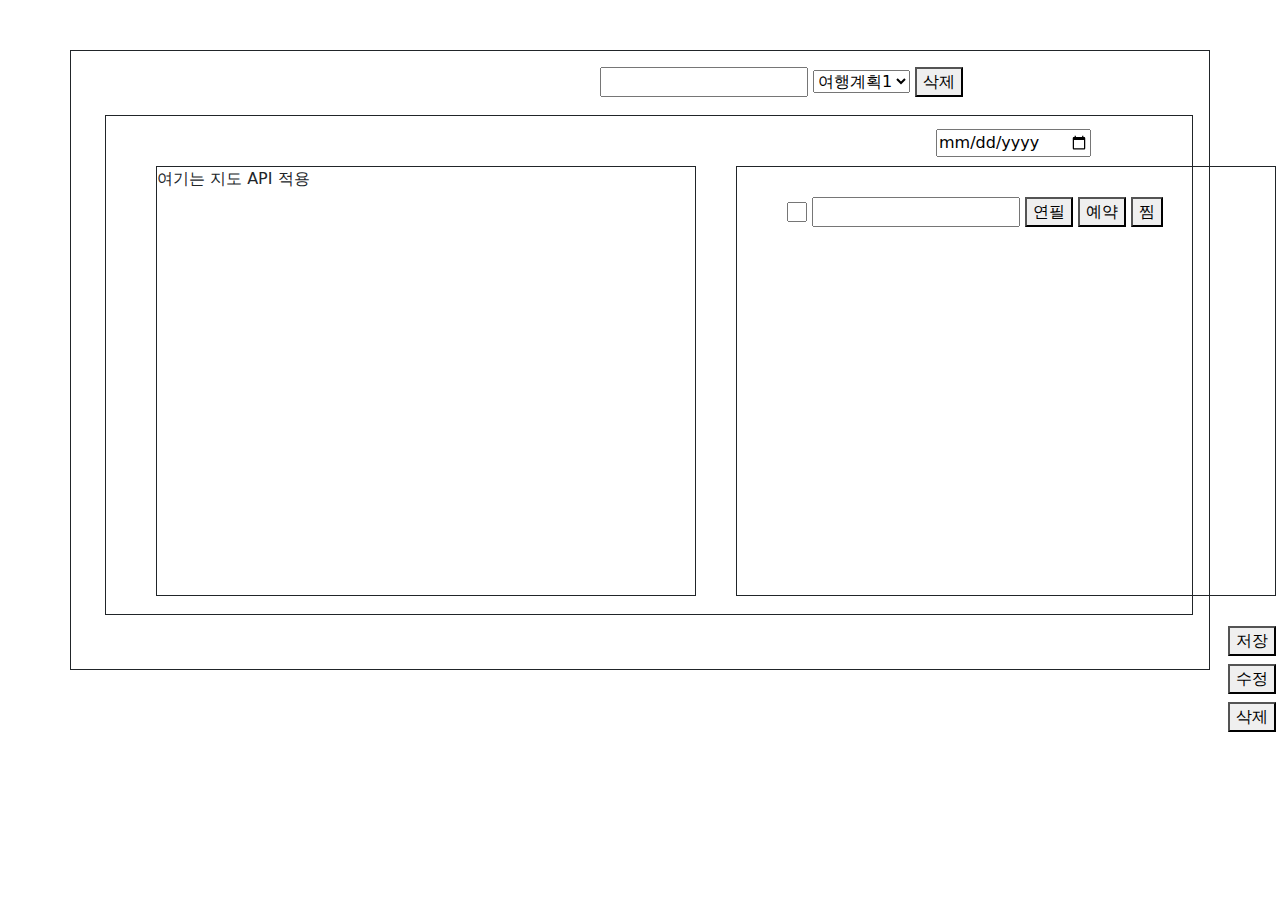
<file: prac01/src/main/webapp/Plan.html>
<!DOCTYPE html>
<html>
<head>
<meta charset="UTF-8">
<title>Insert title here</title>
<meta name="viewport" content="width=device-width, initial-scale=1">
<link href="https://cdn.jsdelivr.net/npm/bootstrap@5.1.3/dist/css/bootstrap.min.css" rel="stylesheet">
<script src="https://cdn.jsdelivr.net/npm/bootstrap@5.1.3/dist/js/bootstrap.bundle.min.js"></script>
</head>
<body>
<fieldset style="width:90%; height:620px; border:1px solid; margin-top:50px;" class="container">
<div id="title_box" style="text-align:center; display: block; position: absolute; top:67px; left:600px">
  <input type="hidden" style="width: 20px; height: 20px;">
  <input type="text" style="position: relative;">
  <select style="position: relative;">
    <option>여행계획1</option>
    <option>여행계획2</option>
    <option>여행계획3</option>
    <option><button>+</button></option>
  </select>
  <button>삭제</button>
</div>
<fieldset style="width:85%; height:500px; border:1px solid; position: absolute; top: 115px; left:105px" class="container">
<input type="date" style="left: 830px; top: 13px; position: absolute; display:block;">
<div style="position: absolute; left:30px">
	<div style="border:1px solid; width:540px; height:430px; left:20px; display:inline-block; position: absolute; top: 50px;" >여기는 지도 API 적용</div>
	<div style="border:1px solid; width:540px; height:430px; display:inline-block; position: absolute; left: 600px; top: 50px;">
		<div style="position: absolute; left: 50px; top: 30px;">
			<input type="text" style="width: 20px; height: 20px;">
			<input type="text">
			<button>연필</button>
			<button>예약</button>
			<button>찜</button>
		</div>
	</div>
</div>
</fieldset>
<div style="position:absolute; top:622px; left:1170px">
<button class="m-1 float-right" style="display:inline-block; float:right;">저장</button>
<button class="m-1 float-right" style="display:inline-block; float:right;">수정</button>
<button class="m-1 float-right" style="display:inline-block; float:right;">삭제</button>
</div>
</fieldset>
</body>
</html>
</file>
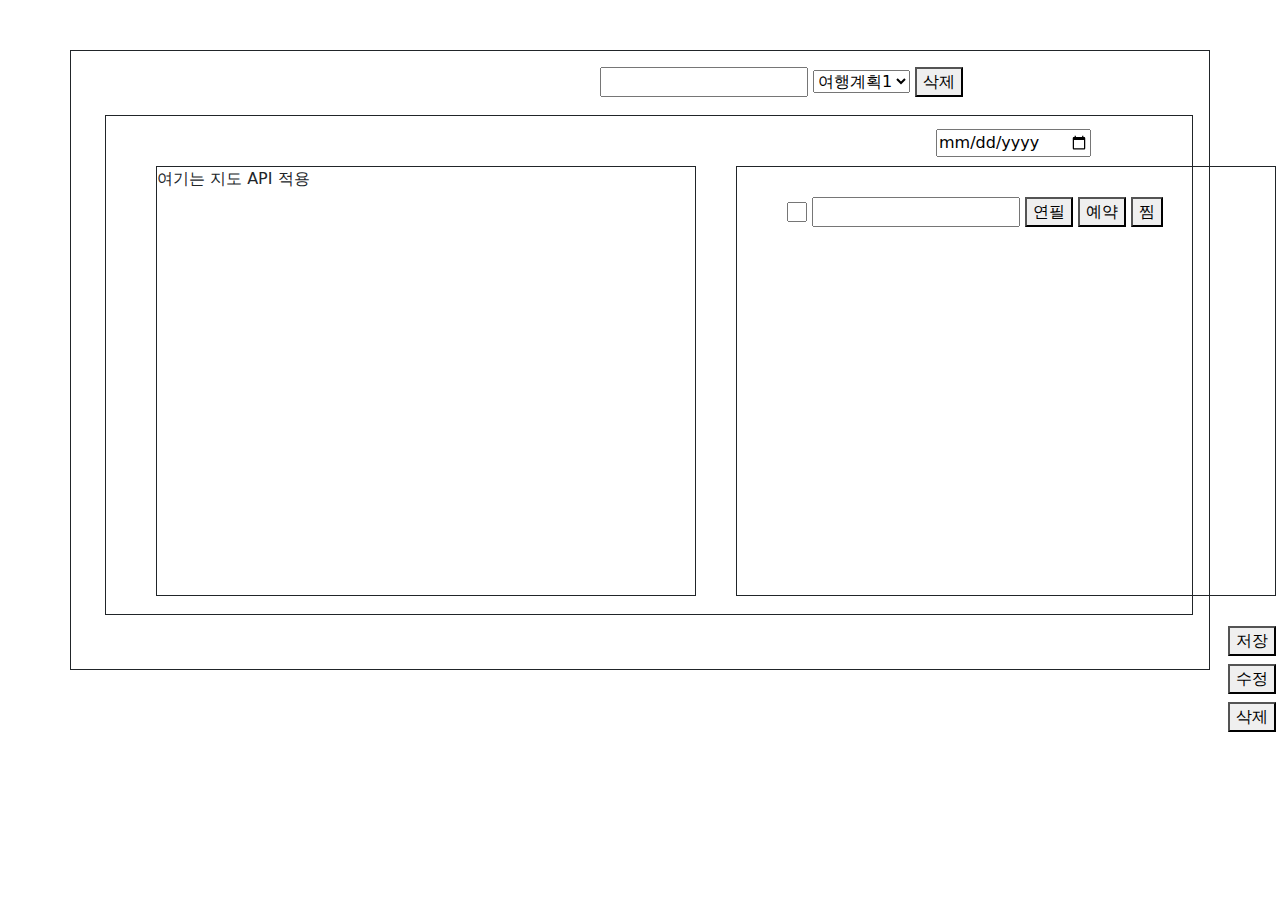
<file: prac01/src/main/webapp/plan.html>
<!DOCTYPE html>
<html>
<head>
<meta charset="UTF-8">
<title>Insert title here</title>
<meta name="viewport" content="width=device-width, initial-scale=1">
<link href="https://cdn.jsdelivr.net/npm/bootstrap@5.1.3/dist/css/bootstrap.min.css" rel="stylesheet">
<script src="https://cdn.jsdelivr.net/npm/bootstrap@5.1.3/dist/js/bootstrap.bundle.min.js"></script>
<script type="text/javascript" src="https://code.jquery.com/jquery-3.6.0.min.js"></script>
<script type="text/javascript">
$(document).ready(function() {
	$("#btnDibs").click(function(event){   
		var v_thisOffset = $(this).offset();   
		var v_dibslistW = $("#btnDibs").width() + 20;   
		var v_dibslistH = $("#btnDibs").height() / 2;   
		$('#dibsList').css({'left':v_thisOffset.left - v_dibslistW ,'top':v_thisOffset.top - v_dibslistH});  
		$('#dibsList').show().focus();
	    event.preventDefault();
	});
	$("#btnDibsOk").click(function(event){
		$('#dibsList').hide();
	});
	$(document).mouseup(function (e){
		if($('#dibsList').has(e.target).length === 0){
			$('#dibsList').hide();
		}
	});
})
</script>
</head>
<body>
<fieldset style="width:90%; height:620px; border:1px solid; margin-top:50px; z-index: 1" class="container">
<div id="title_box" style="text-align:center; display: block; position: absolute; top:67px; left:600px">
  <input type="hidden" style="width: 20px; height: 20px;">
  <input type="text" style="position: relative;">
  <select style="position: relative;">
    <option>여행계획1</option>
    <option>여행계획2</option>
    <option>여행계획3</option>
    <option><button>+</button></option>
  </select>
  <button>삭제</button>
</div>
<fieldset style="width:85%; height:500px; border:1px solid; position: absolute; top: 115px; left:105px" class="container">
<input type="date" style="left: 830px; top: 13px; position: absolute; display:block;">
<div style="position: absolute; left:30px">
	<div style="border:1px solid; width:540px; height:430px; left:20px; display:inline-block; position: absolute; top: 50px;" >여기는 지도 API 적용</div>
	<div style="border:1px solid; width:540px; height:430px; display:inline-block; position: absolute; left: 600px; top: 50px;">
		<div style="position: absolute; left: 50px; top: 30px;">
			<input type="text" style="width: 20px; height: 20px;">
			<input type="text">
			<button>연필</button>
			<button id="btnReservation" target="_self">예약</button>
			<button id="btnDibs">찜</button>
		</div>
	</div>
</div>
</fieldset>
<div style="position:absolute; top:622px; left:1170px">
<button class="m-1 float-right" style="display:inline-block; float:right;">저장</button>
<button class="m-1 float-right" style="display:inline-block; float:right;">수정</button>
<button class="m-1 float-right" style="display:inline-block; float:right;">삭제</button>
</div>
</fieldset>
<div id="dibsList" style="display:none; position: absolute; top: 0; left: 0; width: 10%; height: 25%; z-index: 100; background-color: white; border: 1px solid">
<table border="1" width="100%">
<thead>
<th>날짜</th>
<th>내용</th>
</thead>
</table>
<button id="btnDibsOk" style="position: bottom">확인</button>
</div>
</body>
</html>
</file>
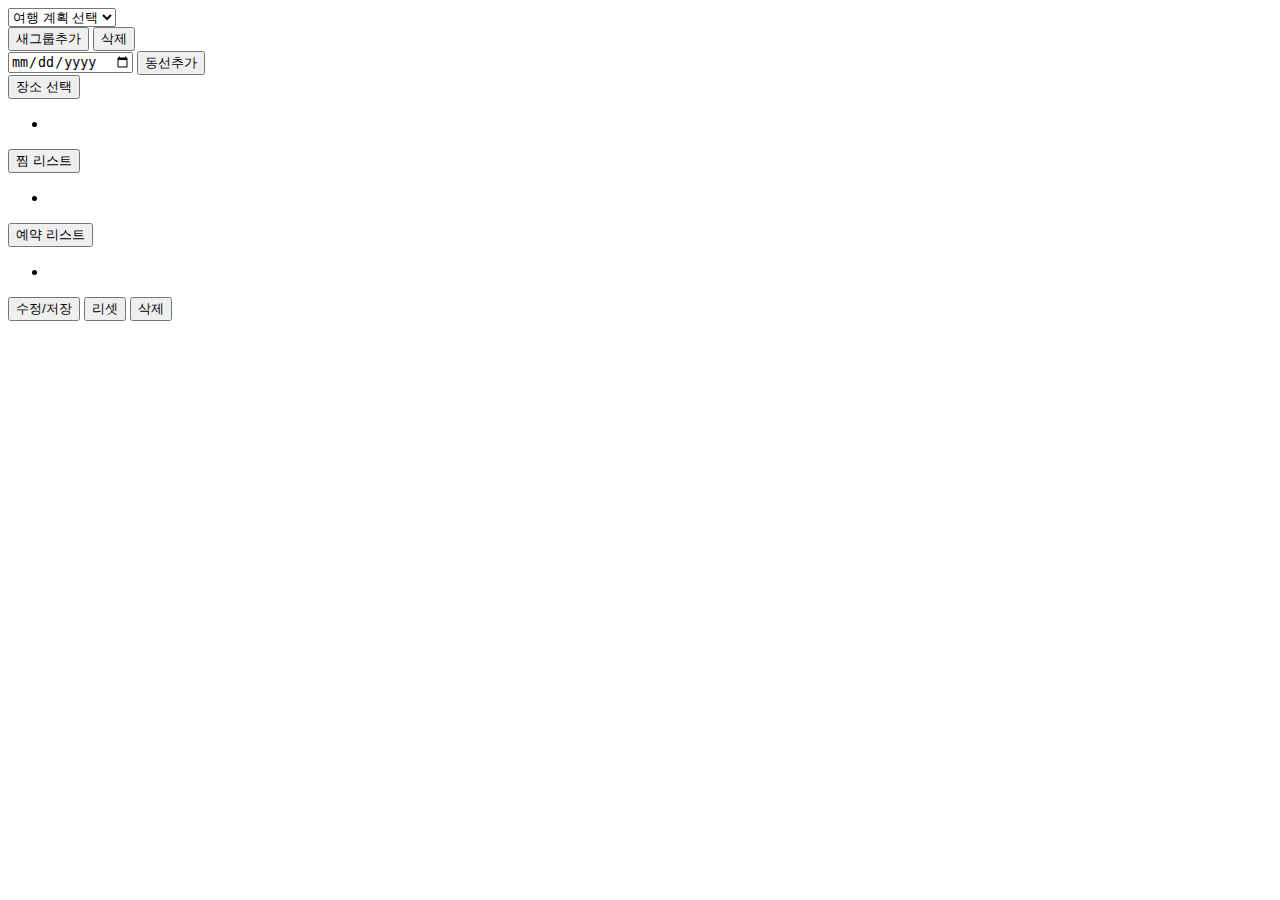
<file: prac01/src/main/resources/templates/insertPlan.html>
<!DOCTYPE html>
<html xmlns:th="http://www.thymeleaf.org" xmlns:layout="http://www.ultraq.net.nz/web/thymeleaf/layout">
<head>
<title> Plan Your Trip! </title>
<!-- Required meta tags -->
<meta charset="utf-8">
<meta name="viewport" content="width=device-width, initial-scale=1">
<!-- Bootstrap CSS -->
<link href="https://cdn.jsdelivr.net/npm/bootstrap@5.2.0-beta1/dist/css/bootstrap.min.css" rel="stylesheet" integrity="sha384-0evHe/X+R7YkIZDRvuzKMRqM+OrBnVFBL6DOitfPri4tjfHxaWutUpFmBp4vmVor" crossorigin="anonymous">
<link rel="stylesheet" th:href="@{/styles/common.css}">
<link rel="stylesheet" th:href="@{/styles/plan.css}">
<script src="https://cdn.jsdelivr.net/npm/bootstrap@5.2.0-beta1/dist/js/bootstrap.bundle.min.js" integrity="sha384-pprn3073KE6tl6bjs2QrFaJGz5/SUsLqktiwsUTF55Jfv3qYSDhgCecCxMW52nD2" crossorigin="anonymous"></script>
<script type="text/javascript" src="//dapi.kakao.com/v2/maps/sdk.js?appkey=d2b656d20ccafdc06e8cff4e6a7e35ef"></script>
<script type="text/javascript" src="https://code.jquery.com/jquery-3.6.0.min.js"></script>
<script type="text/javascript" th:inline="javascript" th:src="@{/js/plan.js}"></script>
<script th:inline="javascript" type="text/javascript">
</script>
</head>
<body>

<!-- header fragment 사용 -->
<th:block th:replace="fragments/header :: headerFragment"></th:block>
	
<!--<h3>PLAN</h3><hr>-->
<section>
<div class="container border">
    <form th:action="@{/savePlan}+${'/'+user_num}" method="post">
     <div class="form-inline">
		<!-- 여행 타이틀 (plan_group_num) -->
		<div class="input-group grpNum">
			<input style="display: none" id="planText" type="text" class="form-control planGroupTxt" name="plan_name">
			<input style="display: none" name="plan_group_num" id="planGrpNum"> <!--name="plan_group_num"-->
			<select id="planList" class="form-select planGroupOpGrp" aria-label="select-plan-group">
				<option selected disabled>여행 계획 선택</option>
				<option th:each="p:${user_plan_list}" th:value="${p.plan_group_num}" th:text="${p.plan_name}" class="planGroupOp"></option>
			</select>
			
		<!-- 플랜 그룹 넘버(plan_group_num) : <input type="number" name="plan_group_num" th:value="${groupnum}"><br>
			플랜 그룹 이름(plan_name) : <input type="text" name="plan_name" th:value="${plan_name}"><br> -->
			<div class="input-group-addon input-group-button">
				<button type="button" id="btnGrpAdd" class="btn btn-success">새그룹추가</button>
				<button style="display: none" type="button" id="btnGrpList" class="btn btn-success">리스트보이기</button>
				<button type="button" id="btnGrpDel" class="btn btn-danger">삭제</button>
			</div>
		</div>
	</div> 
	<!-- 여기까지 여행 타이틀 -->
	
	<!-- 여기부터 주요 컨텐츠 -->
	<div class="row bottom border">
	   		<div id="map" class="col border rounded"></div> <!-- 지도 map --> <!-- 왼쪽 -->
	   	<div class="col right border rounded"> <!-- 오른쪽 -->
	   	
	     	<!-- 여행 날짜(plan_date) -->
   			<div class="row justify-content-center date input-group-addon input-group-button">
	     		<input type="date" id="planDate" name="plan_date" th:value="${plan_date}" class="col-5">
	     		<button type="button" id="AddPlan" class="btn btn-success col-2">동선추가</button>
   				<div class="btnPlaceListAll btn-group">
	     			<div class="btn_place_list">
					<button id="btnPlace" class="btn btn-success btn-sm dropdown-toggle" type="button" data-bs-toggle="dropdown" aria-expanded="false">장소 선택</button>
						<ul id="placeList" class="dropdown-menu dropdown">
							<li  id="placeListOp" class="dropdown-item" th:each="p:${place_list}" th:value="${p.place_num}" th:text="${p.place_name}">
							</li>
						</ul>
					</div>
					<div class="btn_dibs_list">
					<button id="btnDibs" class="btn btn-success btn-sm dropdown-toggle display:flex" type="button" data-bs-toggle="dropdown" aria-expanded="false">찜 리스트</button>
						<ul id="dibsList" class="dropdown-menu btnDibs dropdown">
							<li id="dibsListOp" class="dropdown-item" th:each="d:${dibs}" th:text="${d.place.place_name}" th:value="${d.place.place_num}"></li>
						</ul>
					</div>
					<div class="btn_rsv_list">
					<button id="btnRsv" class="btn btn-success btn-sm dropdown-toggle" type="button" data-bs-toggle="dropdown" aria-expanded="false">예약 리스트</button>
						<ul id="rsvList" class="dropdown-menu dropdown">
							<li id="rsvListOp" class="dropdown-item" th:each="r:${reservation}" th:text="${r.place.place_name}" th:value="${r.place.place_num}" ></li>
						</ul>
					</div>
   				</div><!--장소, 찜, 예약 리스트 버튼그룹 div End -->
     		</div>
		<!-- 플랜 그룹 정보 -->
		<div class="border input_box">
			<!-- 유저 번호(user_num) -->
			<input type="hidden" id="userNum" name="userinfo.user_num" th:value="${user.user_num}">
			<!-- 여행 세부 내용 -->
			<!--<input id="plannum" type="hidden" name="plan_num" th:value="${plannum}">	-->		

			<div class="input-group" >
				<div id="inputAppend"></div>
			</div><!-- input-group 끝 -->
		</div><!-- input_box 끝 -->
		
	   <!-- 입력, 수정, 삭제 버튼위치 -->
	 	<div class="d-flex justify-content-end btnAll"  aria-label="save, delete button">
		  <button id="btnSubmit" type="submit" class="btn btn-success">수정/저장</button>
		  <button type="reset" class="btn btn-secondary"> 리셋</button>
		  <button id="btnDelete" type="button" class="btn btn-danger">삭제</button>
		</div>		
 	 </div><!-- 오른쪽 박스 끝 -->
  	 </div><!-- bottom 박스 끝 -->
	</form>
</div> <!-- 전체 컨테이너 끝-->
</section>
<!-- footer fragment 사용 -->
<th:block th:replace="fragments/footer :: footerFragment"></th:block>

</body>
</html>
</file>
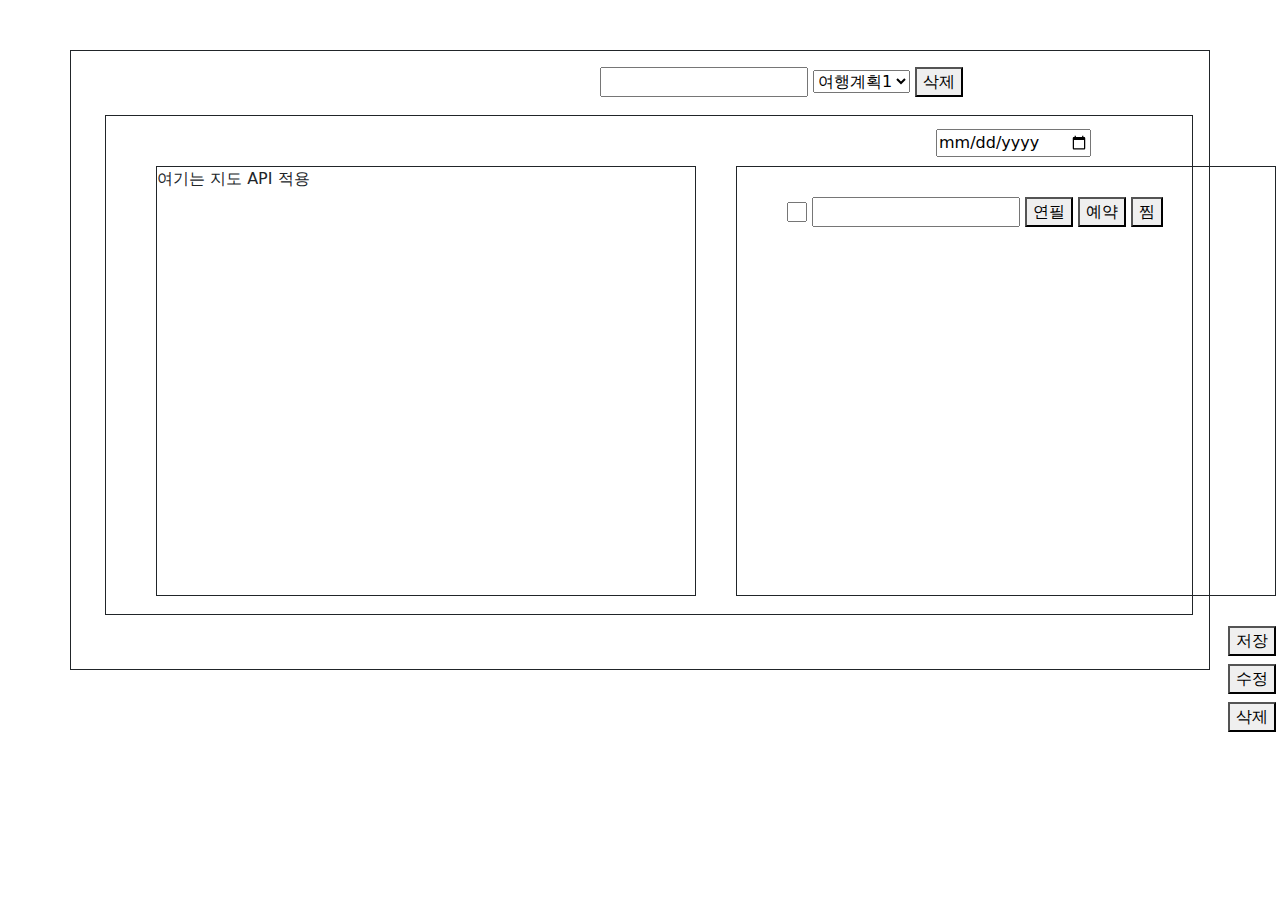
<file: prac01/bin/src/main/resources/templates/Plan.html>
<!DOCTYPE html>
<html>
<head>
<meta charset="UTF-8">
<title>Insert title here</title>
<meta name="viewport" content="width=device-width, initial-scale=1">
<link href="https://cdn.jsdelivr.net/npm/bootstrap@5.1.3/dist/css/bootstrap.min.css" rel="stylesheet">
<script src="https://cdn.jsdelivr.net/npm/bootstrap@5.1.3/dist/js/bootstrap.bundle.min.js"></script>
</head>
<body>
<fieldset style="width:90%; height:620px; border:1px solid; margin-top:50px;" class="container">
<div id="title_box" style="text-align:center; display: block; position: absolute; top:67px; left:600px">
  <input type="hidden" style="width: 20px; height: 20px;">
  <input type="text" style="position: relative;">
  <select style="position: relative;">
    <option>여행계획1</option>
    <option>여행계획2</option>
    <option>여행계획3</option>
    <option><button>+</button></option>
  </select>
  <button>삭제</button>
</div>
<fieldset style="width:85%; height:500px; border:1px solid; position: absolute; top: 115px; left:105px" class="container">
<input type="date" style="left: 830px; top: 13px; position: absolute; display:block;">
<div style="position: absolute; left:30px">
	<div style="border:1px solid; width:540px; height:430px; left:20px; display:inline-block; position: absolute; top: 50px;" >여기는 지도 API 적용</div>
	<div style="border:1px solid; width:540px; height:430px; display:inline-block; position: absolute; left: 600px; top: 50px;">
		<div style="position: absolute; left: 50px; top: 30px;">
			<input type="text" style="width: 20px; height: 20px;">
			<input type="text">
			<button>연필</button>
			<button>예약</button>
			<button>찜</button>
		</div>
	</div>
</div>
</fieldset>
<div style="position:absolute; top:622px; left:1170px">
<button class="m-1 float-right" style="display:inline-block; float:right;">저장</button>
<button class="m-1 float-right" style="display:inline-block; float:right;">수정</button>
<button class="m-1 float-right" style="display:inline-block; float:right;">삭제</button>
</div>
</fieldset>
</body>
</html>
</file>
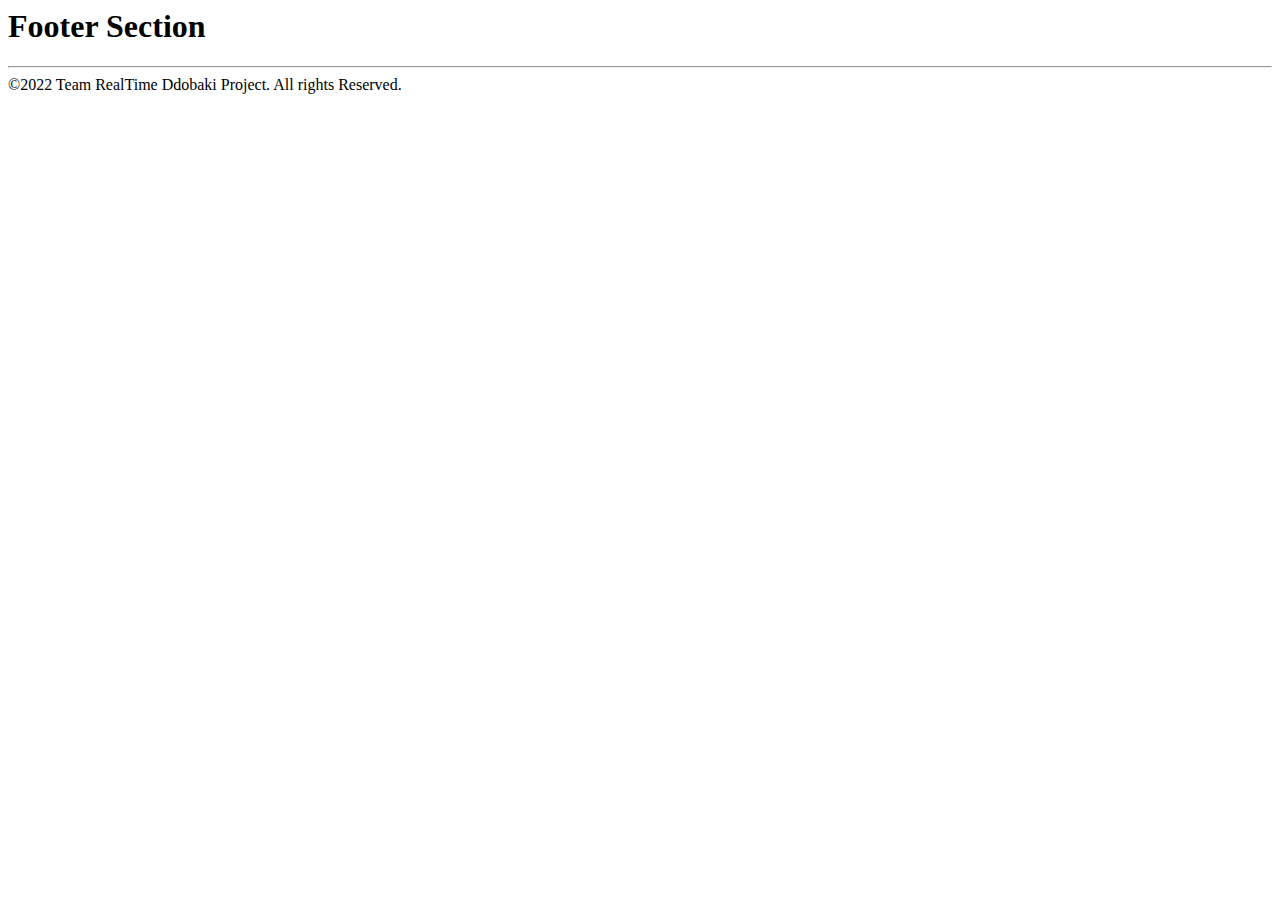
<file: prac01/src/main/resources/templates/fragments/footer.html>
<html lagn="ko" xmlns:th="http://www.thymeleaf.org">

<!--footerFragment 선언-->
<div >
    <h1>Footer Section</h1>
</div>

<footer th:fragment="footerFragment" class="footer">
	<hr>
	<div class="footer_contact">
		<span> ©2022 Team RealTime Ddobaki Project. All rights Reserved. </span>
	</div>
</footer>
</html>
</file>
